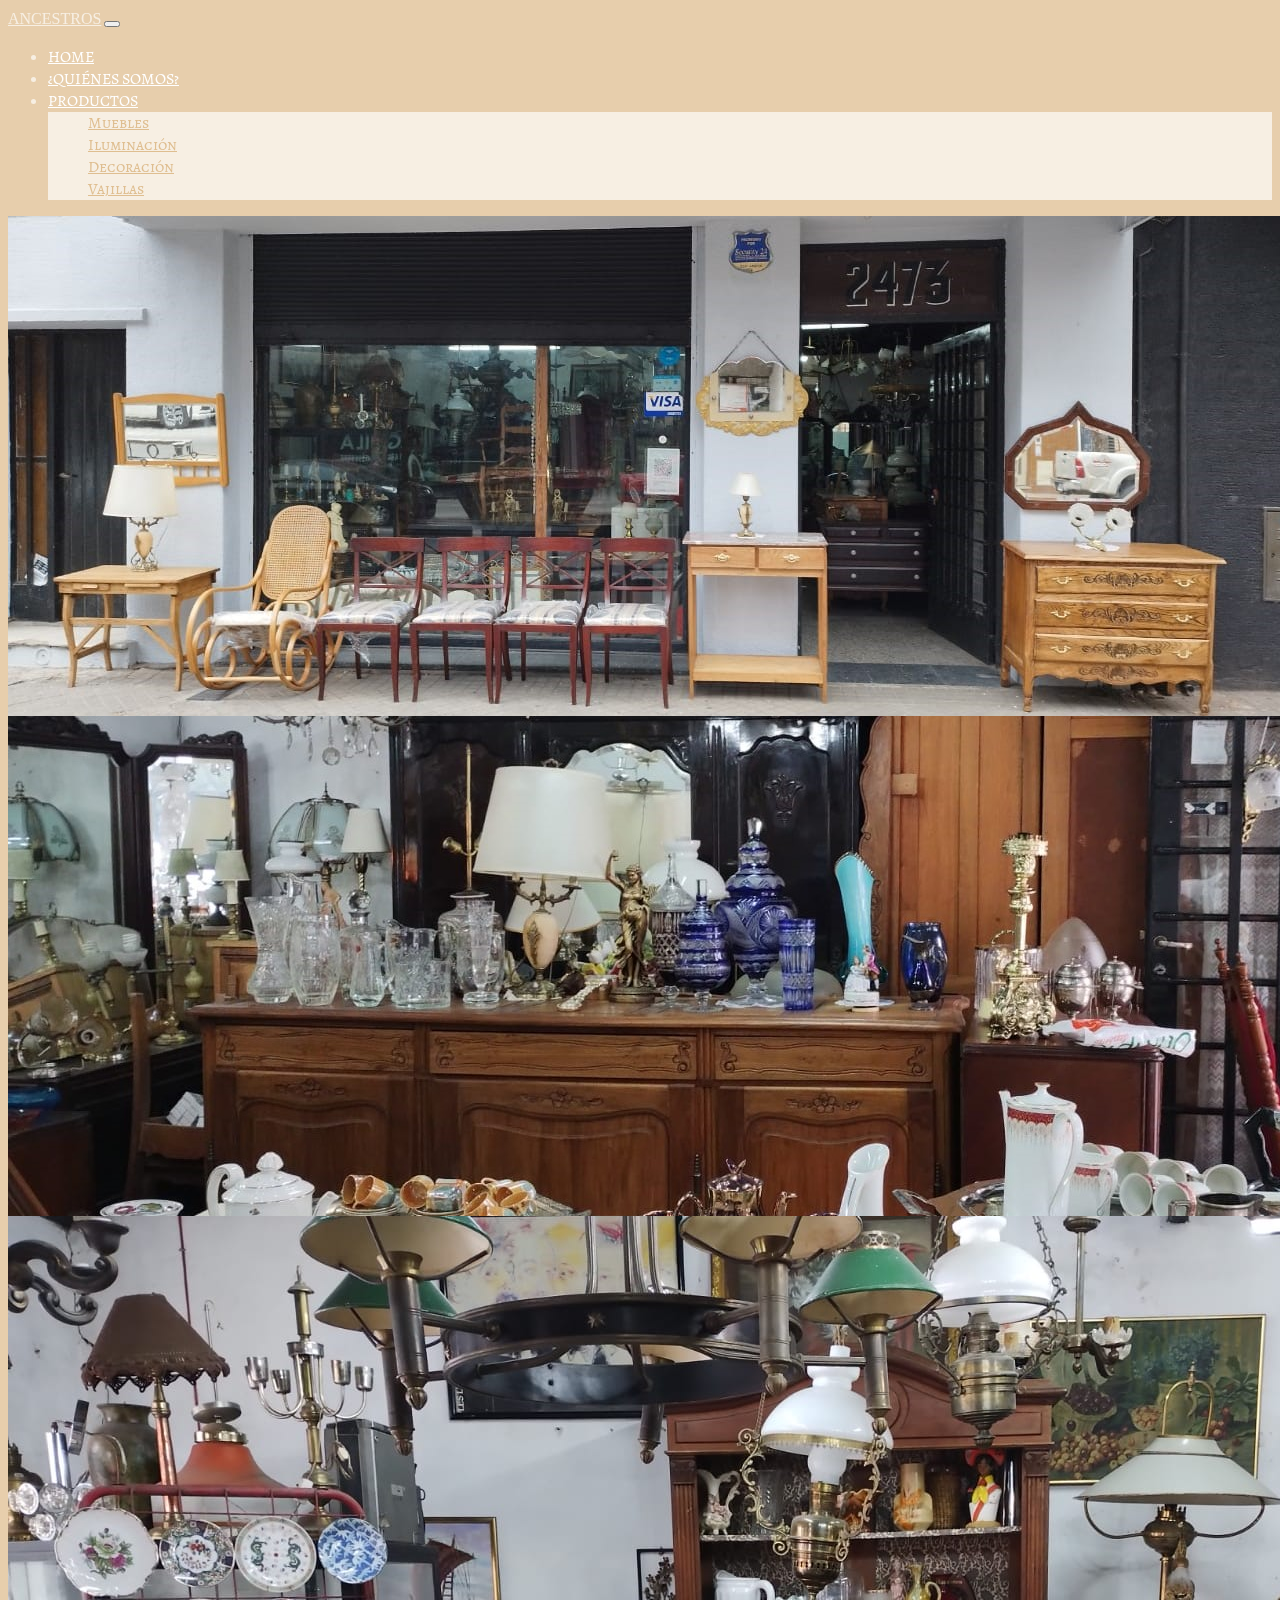
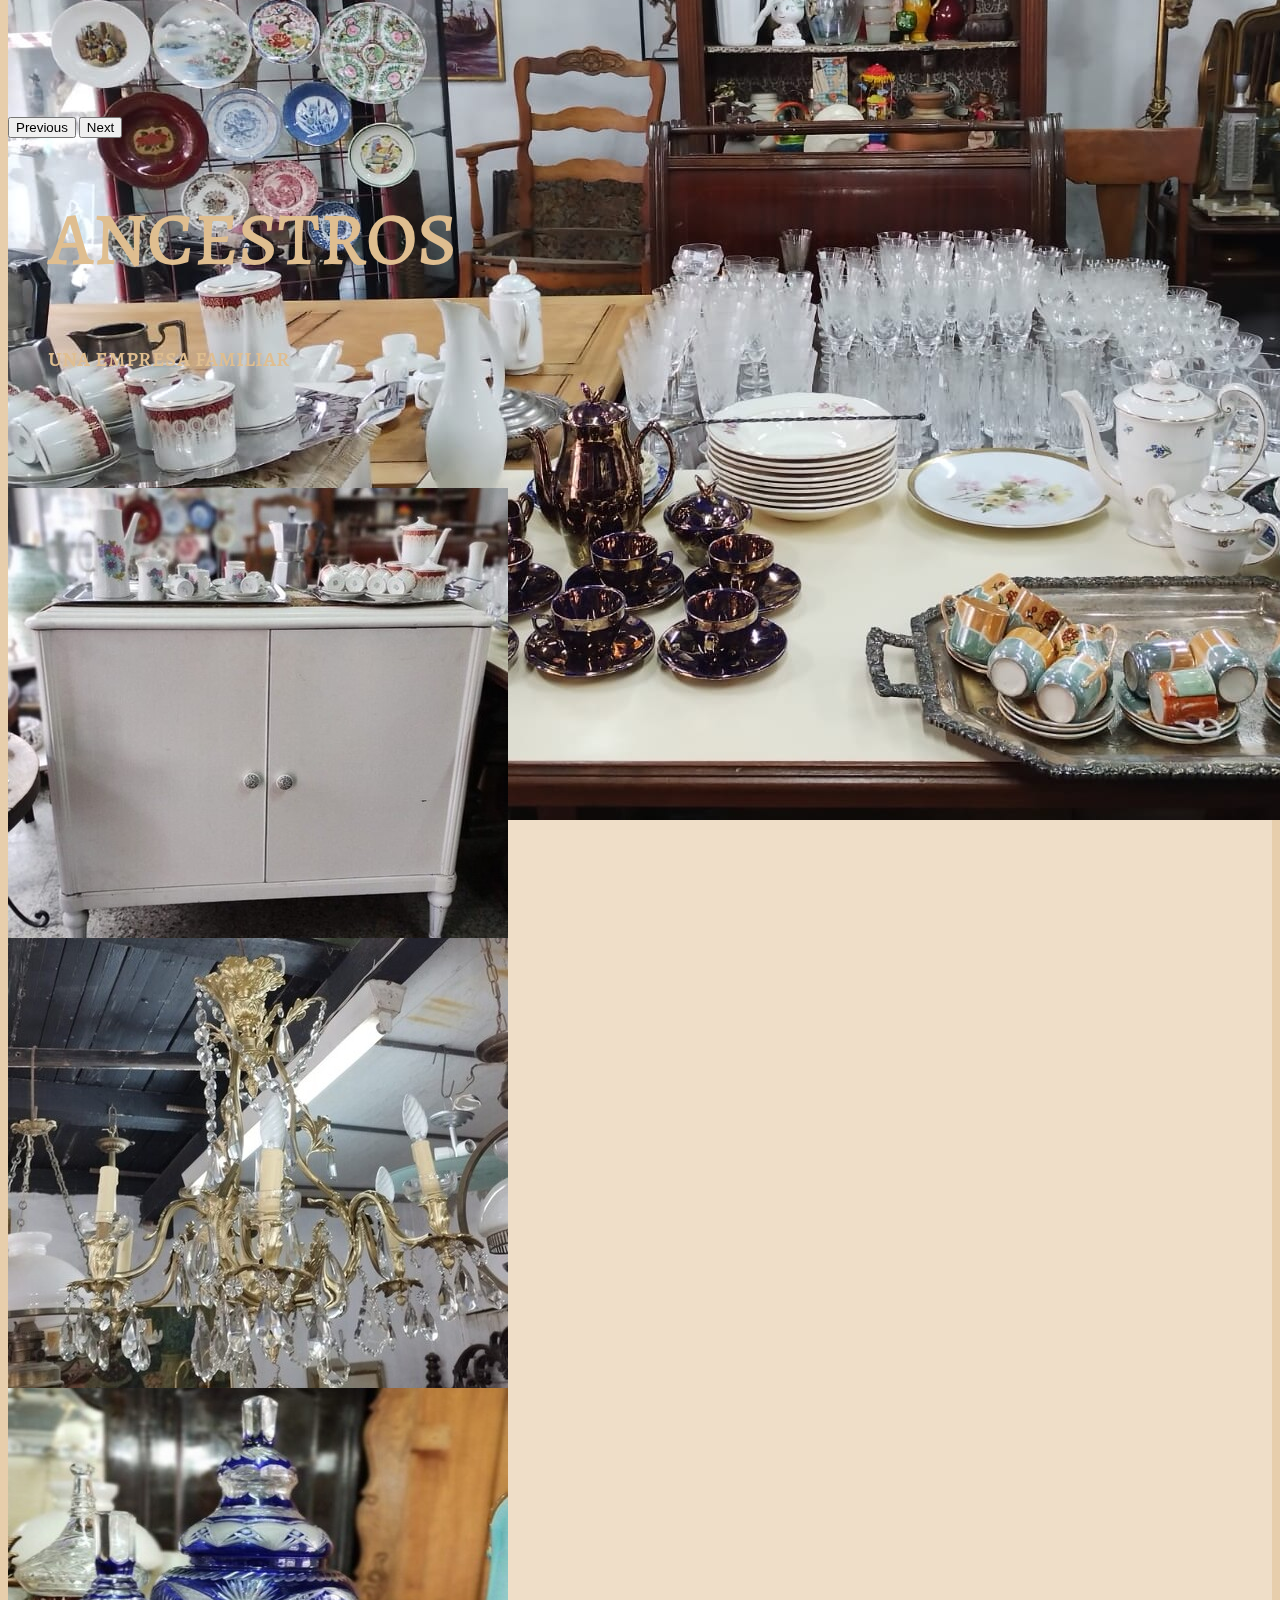
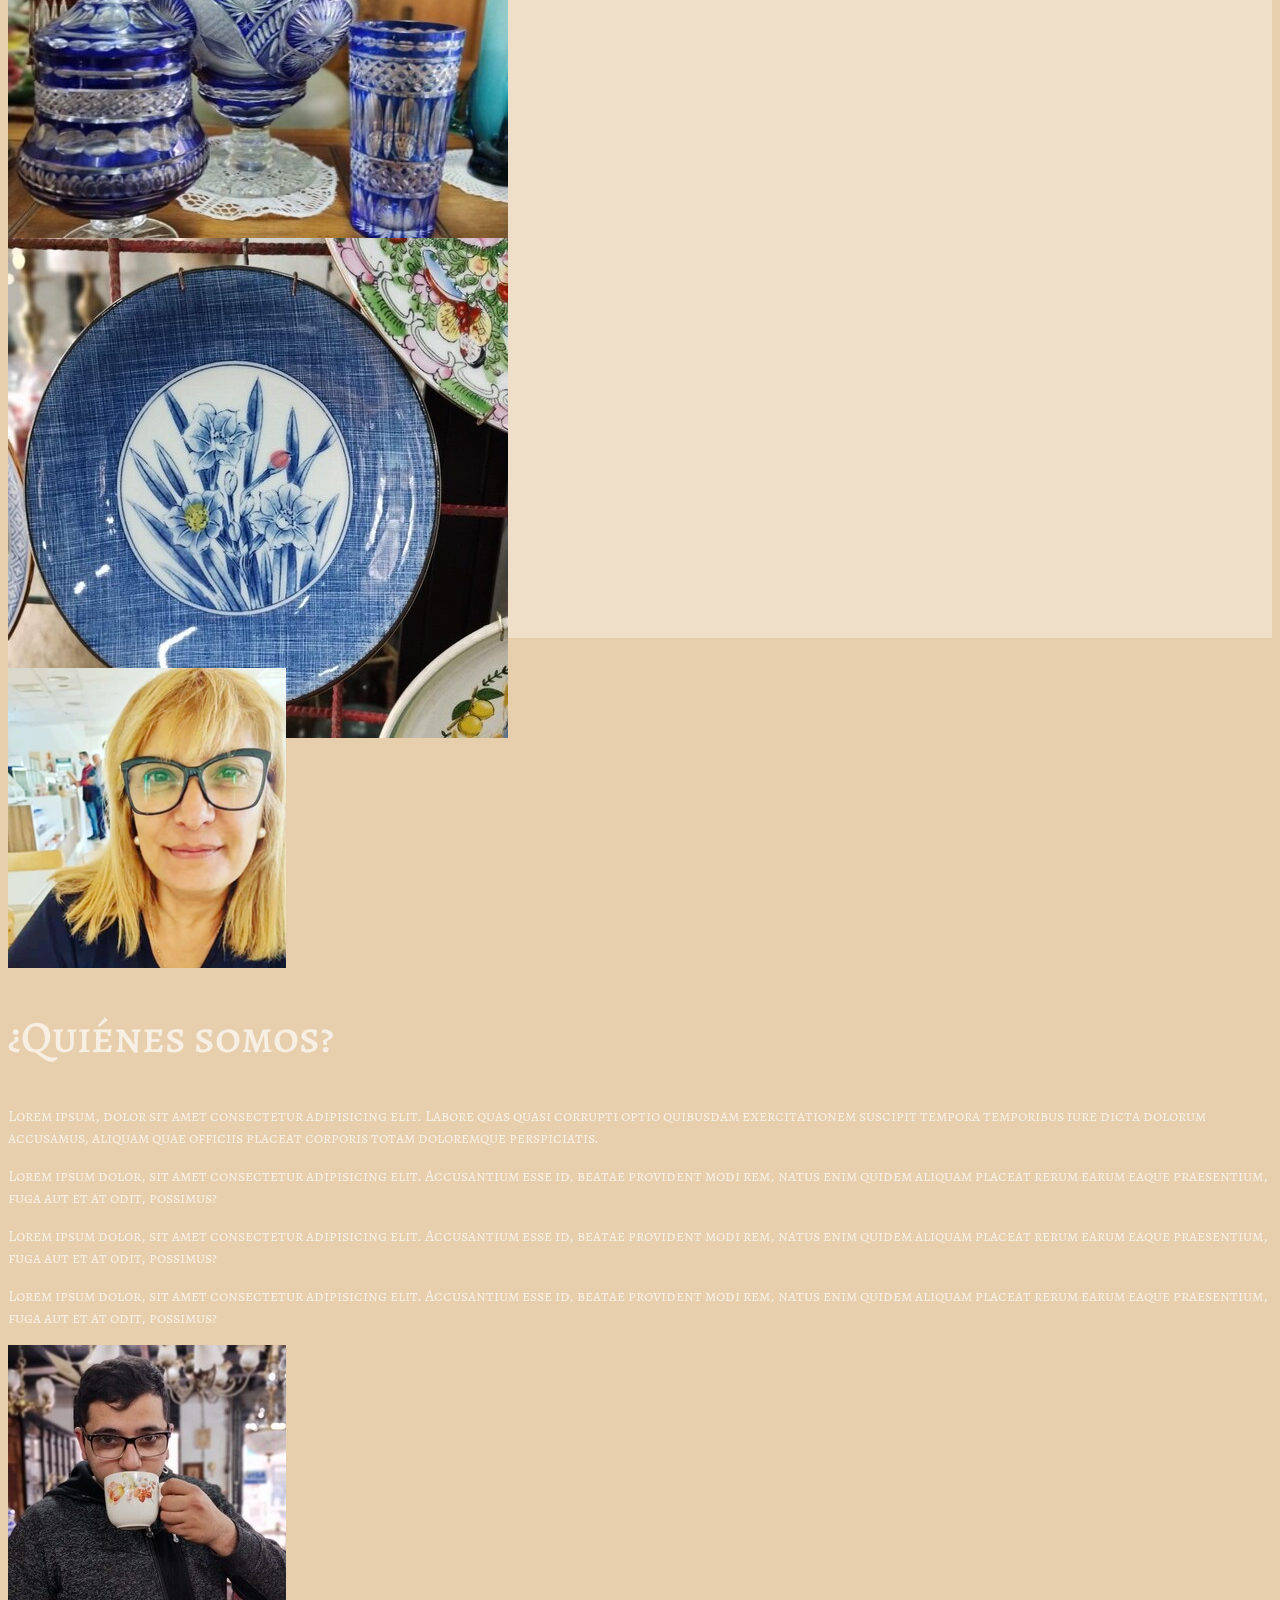
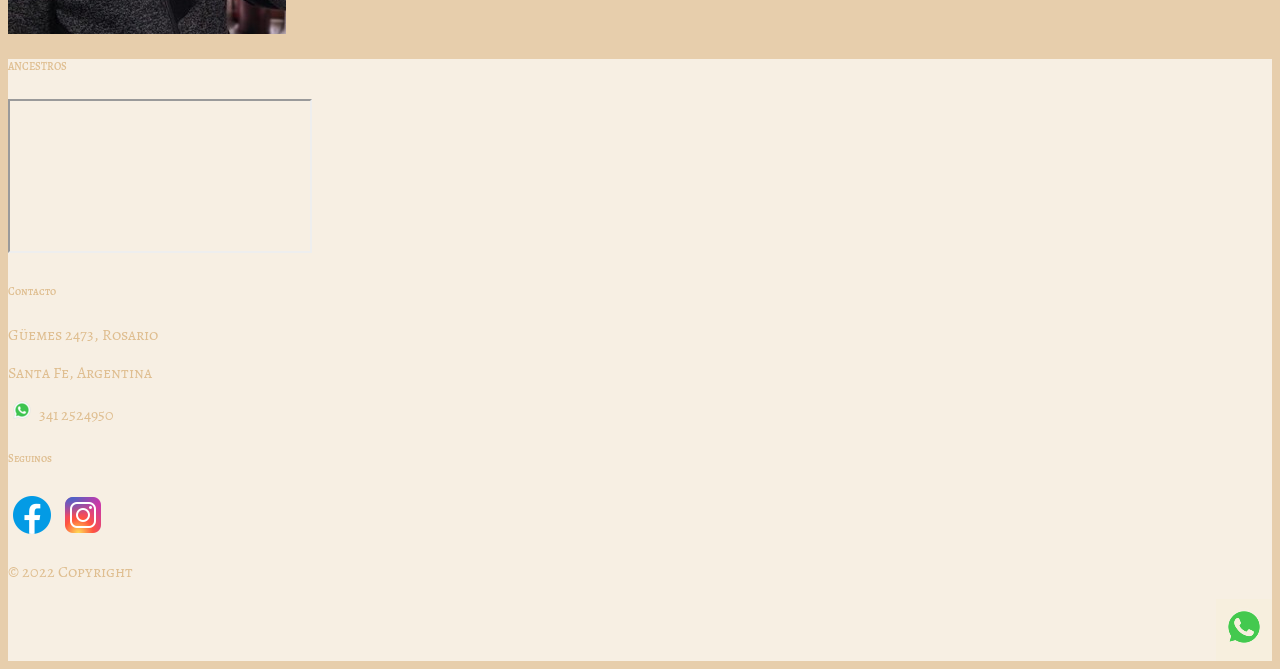
<file: index.html>
<!doctype html>
  <html lang="es">
  <head>
    <!-- Required meta tags -->
    <meta charset="utf-8">
    <meta name="viewport" content="width=device-width, initial-scale=1">

    <!-- Bootstrap CSS -->
    <link href="https://cdn.jsdelivr.net/npm/bootstrap@5.1.3/dist/css/bootstrap.min.css" rel="stylesheet" integrity="sha384-1BmE4kWBq78iYhFldvKuhfTAU6auU8tT94WrHftjDbrCEXSU1oBoqyl2QvZ6jIW3" crossorigin="anonymous">

    <link rel="preconnect" href="https://fonts.googleapis.com">
    <link rel="preconnect" href="https://fonts.gstatic.com" crossorigin>
    <link href="https://fonts.googleapis.com/css2?family=Alegreya+SC:wght@500&display=swap" rel="stylesheet">

    <link rel="stylesheet" type="text/css" href="css/styles.css">

    <title>ANCESTROS</title>


  </head>


  <body>

    <header>

     <nav class="navbar navbar-expand-lg navbar-light bg-color1 ">

      <div class="container-fluid container-lg">

        <a class="navbar-brand" href="index.html">ANCESTROS</a>

        <button class="navbar-toggler" type="button" data-bs-toggle="collapse" data-bs-target="#navbarNavDropdown" aria-controls="navbarNavDropdown" aria-expanded="false" aria-label="Toggle navigation">

          <span class="navbar-toggler-icon"></span>

        </button>

        <div class="collapse navbar-collapse justify-content-end" id="navbarNavDropdown">
          <ul class="navbar-nav">
            <li class="nav-item">
              <a class="nav-link active" aria-current="page" href="#">HOME</a>
            </li>
            <li class="nav-item">
              <a class="nav-link" href="#Quienes">¿QUIÉNES SOMOS?</a>
            </li>

            <li class="nav-item dropdown">
              <a class="nav-link dropdown-toggle" href="#" id="navbarDropdownMenuLink" role="button" data-bs-toggle="dropdown" aria-expanded="false">
                PRODUCTOS
              </a>
              <ul class="dropdown-menu" aria-labelledby="navbarDropdownMenuLink">
                <li><a class="dropdown-item" href="./muebles/muebles.html">Muebles</a></li>
                <li><a class="dropdown-item" href="./iluminacion/iluminacion.html">Iluminación</a></li>
                <li><a class="dropdown-item" href="./decoracion/decoracion.html">Decoración</a></li>
                <li><a class="dropdown-item" href="./vajillas/vajillas.html">Vajillas</a></li>
              </ul>
            </li>
          </ul>
        </div>
      </div>
    </nav>
  </header>

  <section class="bg-color1">
    <div id="carouselExampleControls" class="carousel slide" data-bs-ride="carousel">
      <div class="carousel-inner">
        <div class="carousel-item active">
          <img src="images/scroll3.jpeg" class="d-block w-100" alt="...">
        </div>
        <div class="carousel-item">
         <img src="images/scroll2.jpeg" class="d-block w-100" alt="...">
       </div>
       <div class="carousel-item">
         <img src="images/scroll4.jpeg" class="d-block w-100" alt="...">
       </div>
     </div>
     <button class="carousel-control-prev" type="button" data-bs-target="#carouselExampleControls" data-bs-slide="prev">
       <span class="carousel-control-prev-icon" aria-hidden="true"></span>
       <span class="visually-hidden">Previous</span>
     </button>
     <button class="carousel-control-next" type="button" data-bs-target="#carouselExampleControls" data-bs-slide="next">
      <span class="carousel-control-next-icon" aria-hidden="true"></span>
      <span class="visually-hidden">Next</span>
    </button>
  </div>
</section>

<section class="bg-color4 principal">

  <div class="container-fluid container-lg">
    <div class="row text-center">
      <div class="col-sm">
        <div class="titulo">
          <h1>ANCESTROS</h1>
          <h4>una empresa familiar</h4>
        </div>
      </div>
    </div>
    
  </div>

</section>







<section class="bg-color3">
  <div class="botones">
    <div class="container-fluid container-lg">
      <div class="row gy-5">
        <div class="col-sm-3">
          <div class="card">
            <img src="images/mueble.jpeg" class="card-img-top img-fluid igp" alt="...">
            <div class="card-body text-center">
              <a href="./muebles/muebles.html" class="btn btn-primary mx-auto">MUEBLES</a>
            </div>
          </div>
        </div>

        <div class="col-sm-3">
          <div class="card">
            <img src="images/iluminacion.jpeg" class="card-img-top img-fluid igp" alt="...">
            <div class="card-body text-center">
              <a href="./iluminacion/iluminacion.html" class="btn btn-primary mx-auto">ILUMINACIÓN</a>
            </div>
          </div>
        </div>

        <div class="col-sm-3">
          <div class="card">
            <img src="images/decoracion.jpeg" class="card-img-top img-fluid igp" alt="...">
            <div class="card-body text-center">
              <a href="./decoracion/decoracion.html" class="btn btn-primary mx-auto">DECORACIÓN</a>
            </div>
          </div>
        </div>

        <div class="col-sm-3">
          <div class="card">
            <img src="images/vajilla.jpeg" class="card-img-top img-fluid igp" alt="...">
            <div class="card-body text-center">
              <a href="./vajillas/vajillas.html" class="btn btn-primary mx-auto">VAJILLAS</a>
            </div>
          </div>
        </div>
      </div>
    </div>
  </div>
</section>

<section class="bg-color1">
  <div id="Quienes">
    <div class= "container-fluid container-lg">
      <div class="row align-item-center">

        <div class="col-sm-2 cara">
         <img src="images/Fabi.png" class="rounded float-start img-fluid" alt="Fabiana Ortiz">
       </div>


       <div class="col-sm-8 text-center">
        <h2>¿Quiénes somos?</h2>
        <p>Lorem ipsum, dolor sit amet consectetur adipisicing elit. Labore quas quasi corrupti optio quibusdam exercitationem suscipit tempora temporibus iure dicta dolorum accusamus, aliquam quae officiis placeat corporis totam doloremque perspiciatis.</p>
        <p>Lorem ipsum dolor, sit amet consectetur adipisicing elit. Accusantium esse id, beatae provident modi rem, natus enim quidem aliquam placeat rerum earum eaque praesentium, fuga aut et at odit, possimus?</p>
        <p>Lorem ipsum dolor, sit amet consectetur adipisicing elit. Accusantium esse id, beatae provident modi rem, natus enim quidem aliquam placeat rerum earum eaque praesentium, fuga aut et at odit, possimus?</p>
        <p>Lorem ipsum dolor, sit amet consectetur adipisicing elit. Accusantium esse id, beatae provident modi rem, natus enim quidem aliquam placeat rerum earum eaque praesentium, fuga aut et at odit, possimus?</p>
        
      </div>

      <div class="col-sm-2 cara">
        <img src="images/Vale.jpeg" class="rounded float-end img-fluid" alt="Valentín Mutto Ortiz">
      </div>


    </div>
  </div>
</div>
</section>



<footer class="text-center text-lg-start text-color1 bg-color4">
  <!-- Grid container -->
  <div class="container p-4 pb-0">
    <!-- Section: Links -->
    <section class="">
      <!--Grid row-->
      <div class="row">
        <!-- Grid column -->
        <div class="col-md-3 col-lg-3 col-xl-3 mx-auto mt-3 text-center">
          <h6 class="text-uppercase mb-4 font-weight-bold">
            ANCESTROS
          </h6>
          <iframe src="https://www.google.com/maps/embed?pb=!1m18!1m12!1m3!1d3348.6937793935344!2d-60.656532684966365!3d-32.93268788092528!2m3!1f0!2f0!3f0!3m2!1i1024!2i768!4f13.1!3m3!1m2!1s0x95b7ab499c276481%3A0xf4ba48df075368bf!2sG%C3%BCemes%202473%2C%20S2000JBE%20Rosario%2C%20Santa%20Fe!5e0!3m2!1ses-419!2sar!4v1658174009551!5m2!1ses-419!2sar" allowfullscreen="" loading="lazy" referrerpolicy="no-referrer-when-downgrade"></iframe>
        </div>

        <!-- Grid column -->
        <div class="col-md-4 col-lg-3 col-xl-3 mx-auto mt-3 text-center">
          <h6 class="text-uppercase mb-4 font-weight-bold">Contacto</h6>
          <p class="foot"><i class="fas fa-home mr-3"></i> Güemes 2473, Rosario</p>
          <p class="foot"><i class="fas fa-envelope mr-3"></i> Santa Fe, Argentina</p>
          <p class="foot"><a  class= "btn btn-primaryf tel btn-floating m-1 bg-color4" href="https://wa.me/+5493412524950?text=¡Hola!+¿Cómo+estás?+Me+gustaría+pedir+más+información+sobre" role="button">
            <img src="images/whatsapp.png"></a>
            341 2524950
          </p>
        </div>
        <!-- Grid column -->

        <!-- Grid column -->
        <div class="col-md-3 col-lg-2 col-xl-2 mx-auto mt-3">
          <h6 class="text-uppercase mb-4 font-weight-bold text-center">Seguinos</h6>

          <div class="redes">
            <!-- Facebook -->
            <a class= "btn btn-primaryf btn-floating m-1 bg-color4" href="https://www.facebook.com/fabiana.ortiz.7946281" role="button">
              <img src="images/facebook.png"> 
            </a>

            <!-- Instagram -->
            <a class="btn btn-primaryf " href="https://www.instagram.com/fabianaortiz378/" role="button">
              <img src="images/instagram.png">
            </a>
          </div>

          
        </div>
      </div>
      <!--Grid row-->
    </section>
    <!-- Section: Links -->
  </div>
  <!-- Grid container -->

  <!-- Copyright -->
  <div class="text-center p-3">
   <p class="foot">© 2022 Copyright</p>
   <a class="text-white" href="https://mdbootstrap.com/"></a>
 </div>

 <!-- Copyright -->

 <div class="fixed-bottom">
  <a  class= "btn btn-primaryf tel btn-floating m-1 bg-color4" href="https://wa.me/5493412524950?text=¡Hola!+¿Cómo+estás?+Me+gustaría+pedir+más+información+sobre" target="_blank" role="button">
    <img src="images/WAfijo.png"></a>
  </div>
</footer>


<!-- Option 1: Bootstrap Bundle with Popper -->
<script src="https://cdn.jsdelivr.net/npm/bootstrap@5.1.3/dist/js/bootstrap.bundle.min.js" integrity="sha384-ka7Sk0Gln4gmtz2MlQnikT1wXgYsOg+OMhuP+IlRH9sENBO0LRn5q+8nbTov4+1p" crossorigin="anonymous"></script>
</body>
</html>
</file>
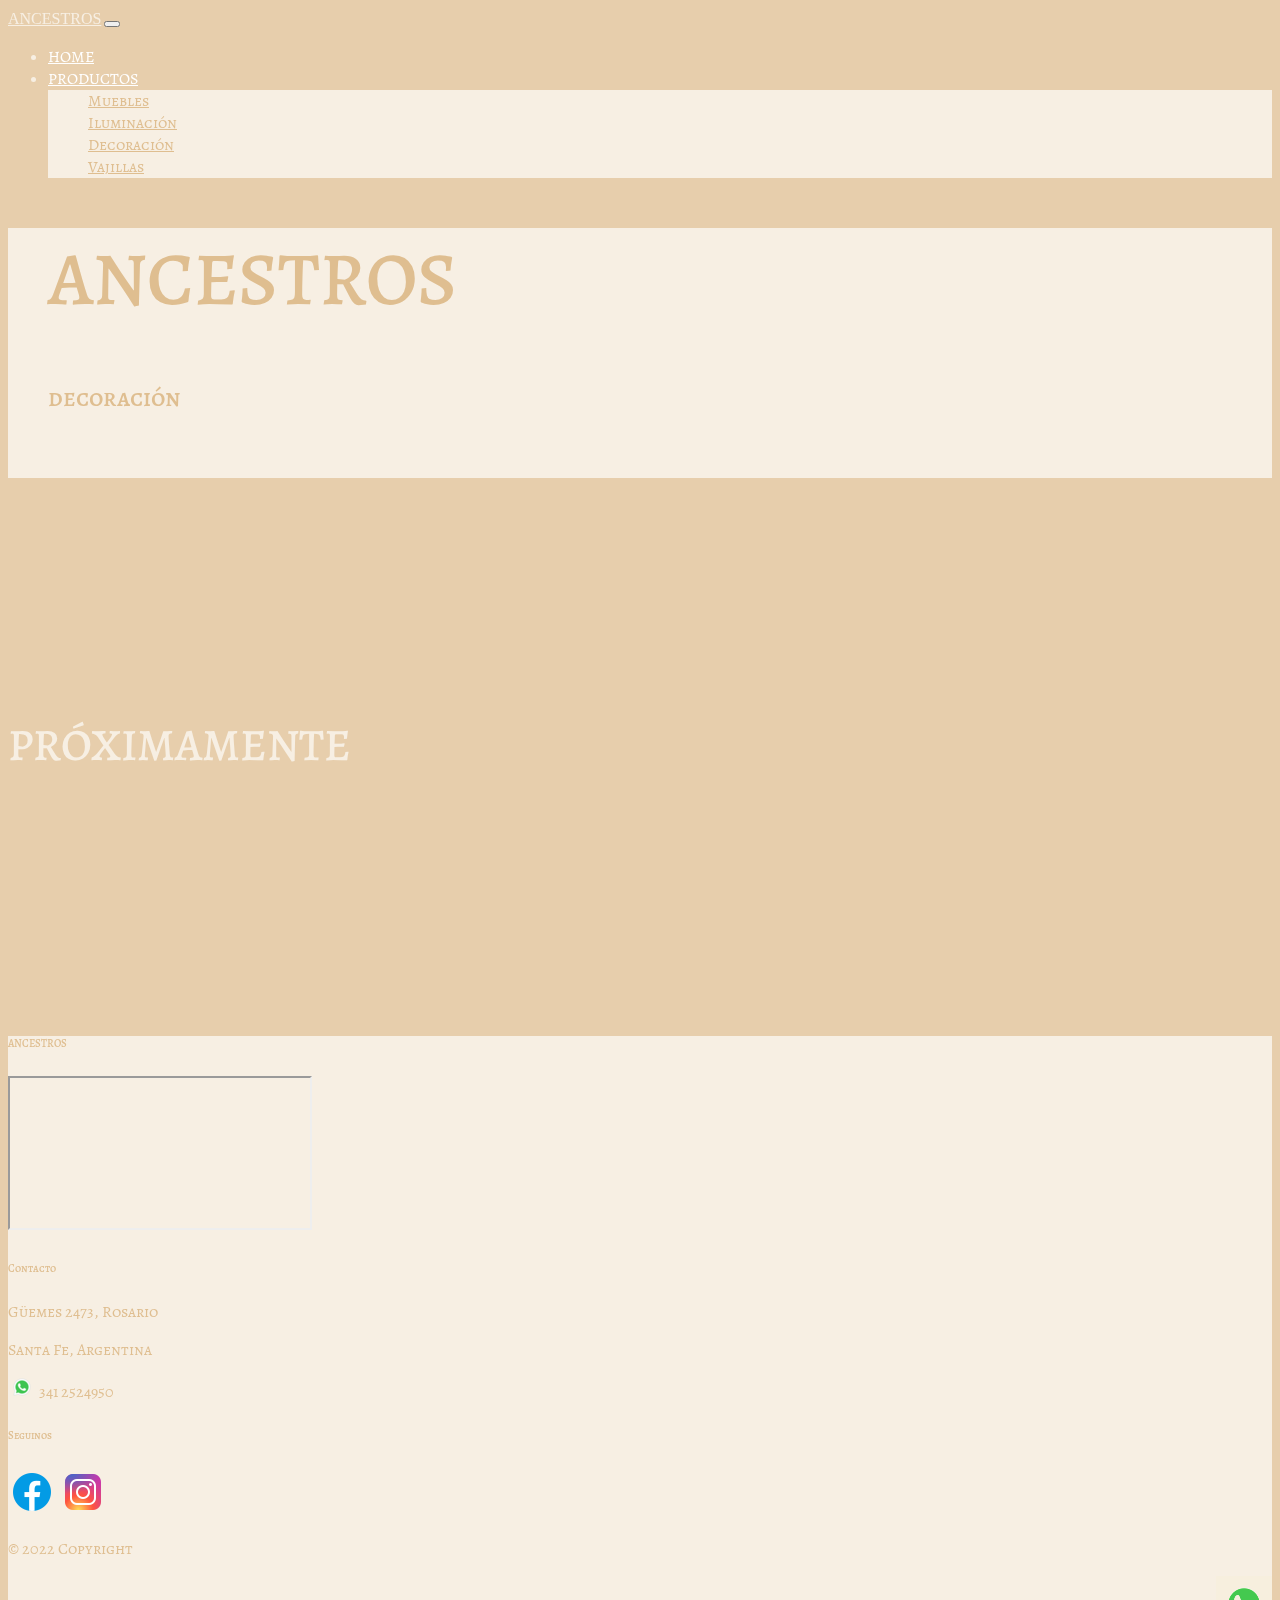
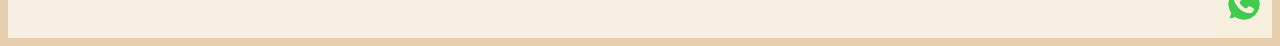
<file: decoracion/decoracion.html>
<!doctype html>
  <html lang="es">
  <head>

    <meta charset="utf-8">
    <meta name="viewport" content="width=device-width, initial-scale=1">

    <!-- Bootstrap CSS -->
    <link href="https://cdn.jsdelivr.net/npm/bootstrap@5.1.3/dist/css/bootstrap.min.css" rel="stylesheet" integrity="sha384-1BmE4kWBq78iYhFldvKuhfTAU6auU8tT94WrHftjDbrCEXSU1oBoqyl2QvZ6jIW3" crossorigin="anonymous">

    <link rel="preconnect" href="https://fonts.googleapis.com">
    <link rel="preconnect" href="https://fonts.gstatic.com" crossorigin>
    <link href="https://fonts.googleapis.com/css2?family=Alegreya+SC:wght@500&display=swap" rel="stylesheet">

    <link rel="stylesheet" type="text/css" href="../css/styles.css">

    <title>ANCESTROS DECORACIÓN </title>
  </head>
  <body>
   <header>

     <nav class="navbar navbar-expand-lg navbar-light bg-color1 ">

      <div class="container-fluid container-lg">

        <a class="navbar-brand" href="../index.html">ANCESTROS</a>

        <button class="navbar-toggler" type="button" data-bs-toggle="collapse" data-bs-target="#navbarNavDropdown" aria-controls="navbarNavDropdown" aria-expanded="false" aria-label="Toggle navigation">

          <span class="navbar-toggler-icon"></span>

        </button>

        <div class="collapse navbar-collapse justify-content-end" id="navbarNavDropdown">
          <ul class="navbar-nav">
            <li class="nav-item">
              <a class="nav-link active" aria-current="page" href="../index.html">HOME</a>
            </li>


            <li class="nav-item dropdown">
              <a class="nav-link dropdown-toggle" href="#" id="navbarDropdownMenuLink" role="button" data-bs-toggle="dropdown" aria-expanded="false">
                PRODUCTOS
              </a>
              <ul class="dropdown-menu" aria-labelledby="navbarDropdownMenuLink">
                <li><a class="dropdown-item" href="../muebles/muebles.html">Muebles</a></li>
                <li><a class="dropdown-item" href="../iluminacion/iluminacion.html">Iluminación</a></li>
                <li><a class="dropdown-item" href="decoracion.html">Decoración</a></li>
                <li><a class="dropdown-item" href="../vajillas/vajillas.html">Vajillas</a></li>
              </ul>
            </li>
          </ul>
        </div>
      </div>
    </nav>
  </header>




  <section class="bg-color4 principal">

    <div class="container-fluid container-lg">
      <div class="row text-center">
        <div class="col-sm">
          <div class="titulo">
            <h1>ANCESTROS</h1>
            <h4>decoración</h4>
          </div>
        </div>
      </div>

    </div>

  </section>





  <br>
  <br>
  <br>
  <br>
  <br>
  <br>
  <br>
  <br>
  <br>


  <section>
    <div class="container-fluid container-lg">
      <div class="row text-center">
        <div class="col-md">
          <h2>PRÓXIMAMENTE</h2>
          
        </div>
        
      </div>
      
    </div>
  </section>





  <br>
  <br>
  <br>
  <br>
  <br>
  <br>
  <br>
  <br>
  <br>

















  <footer class="text-center text-lg-start text-color1 bg-color4">
    <!-- Grid container -->
    <div class="container p-4 pb-0">
      <!-- Section: Links -->
      <section class="">
        <!--Grid row-->
        <div class="row">
          <!-- Grid column -->
          <div class="col-md-3 col-lg-3 col-xl-3 mx-auto mt-3 text-center">
            <h6 class="text-uppercase mb-4 font-weight-bold">
              ANCESTROS
            </h6>
            <iframe src="https://www.google.com/maps/embed?pb=!1m18!1m12!1m3!1d3348.6937793935344!2d-60.656532684966365!3d-32.93268788092528!2m3!1f0!2f0!3f0!3m2!1i1024!2i768!4f13.1!3m3!1m2!1s0x95b7ab499c276481%3A0xf4ba48df075368bf!2sG%C3%BCemes%202473%2C%20S2000JBE%20Rosario%2C%20Santa%20Fe!5e0!3m2!1ses-419!2sar!4v1658174009551!5m2!1ses-419!2sar" allowfullscreen="" loading="lazy" referrerpolicy="no-referrer-when-downgrade"></iframe>
          </div>

          <!-- Grid column -->
          <div class="col-md-4 col-lg-3 col-xl-3 mx-auto mt-3 text-center">
            <h6 class="text-uppercase mb-4 font-weight-bold">Contacto</h6>
            <p class="foot"><i class="fas fa-home mr-3"></i> Güemes 2473, Rosario</p>
            <p class="foot"><i class="fas fa-envelope mr-3"></i> Santa Fe, Argentina</p>
            <p class="foot"><a  class= "btn btn-primaryf tel btn-floating m-1 bg-color4" href="https://wa.me/+5493412524950?text=¡Hola!+¿Cómo+estás?+Me+gustaría+pedir+más+información+sobre" role="button">
              <img src="../images/whatsapp.png"></a>
              341 2524950
            </p>
          </div>
          <!-- Grid column -->

          <!-- Grid column -->
          <div class="col-md-3 col-lg-2 col-xl-2 mx-auto mt-3">
            <h6 class="text-uppercase mb-4 font-weight-bold text-center">Seguinos</h6>

            <div class="redes">
              <!-- Facebook -->
              <a class= "btn btn-primaryf btn-floating m-1 bg-color4" href="https://www.facebook.com/fabiana.ortiz.7946281" role="button">
                <img src="../images/facebook.png"> 
              </a>

              <!-- Instagram -->
              <a class="btn btn-primaryf " href="https://www.instagram.com/fabianaortiz378/" role="button">
                <img src="../images/instagram.png">
              </a>
            </div>


          </div>
        </div>
        <!--Grid row-->
      </section>
      <!-- Section: Links -->
    </div>
    <!-- Grid container -->

    <!-- Copyright -->
    <div class="text-center p-3">
      <p class="foot">© 2022 Copyright</p>
      <a class="text-white" href="https://mdbootstrap.com/"></a>
    </div>

    <!-- Copyright -->

    <div class="fixed-bottom">
      <a  class= "btn btn-primaryf tel btn-floating m-1 bg-color4" href="https://wa.me/+5493412524950?text=¡Hola!+¿Cómo+estás?+Me+gustaría+pedir+más+información+sobre" role="button">
        <img src="../images/WAfijo.png"></a>
      </div>
    </footer>

    <!-- Option 1: Bootstrap Bundle with Popper -->
    <script src="https://cdn.jsdelivr.net/npm/bootstrap@5.1.3/dist/js/bootstrap.bundle.min.js" integrity="sha384-ka7Sk0Gln4gmtz2MlQnikT1wXgYsOg+OMhuP+IlRH9sENBO0LRn5q+8nbTov4+1p" crossorigin="anonymous"></script>   
  </body>
  </html>
</file>
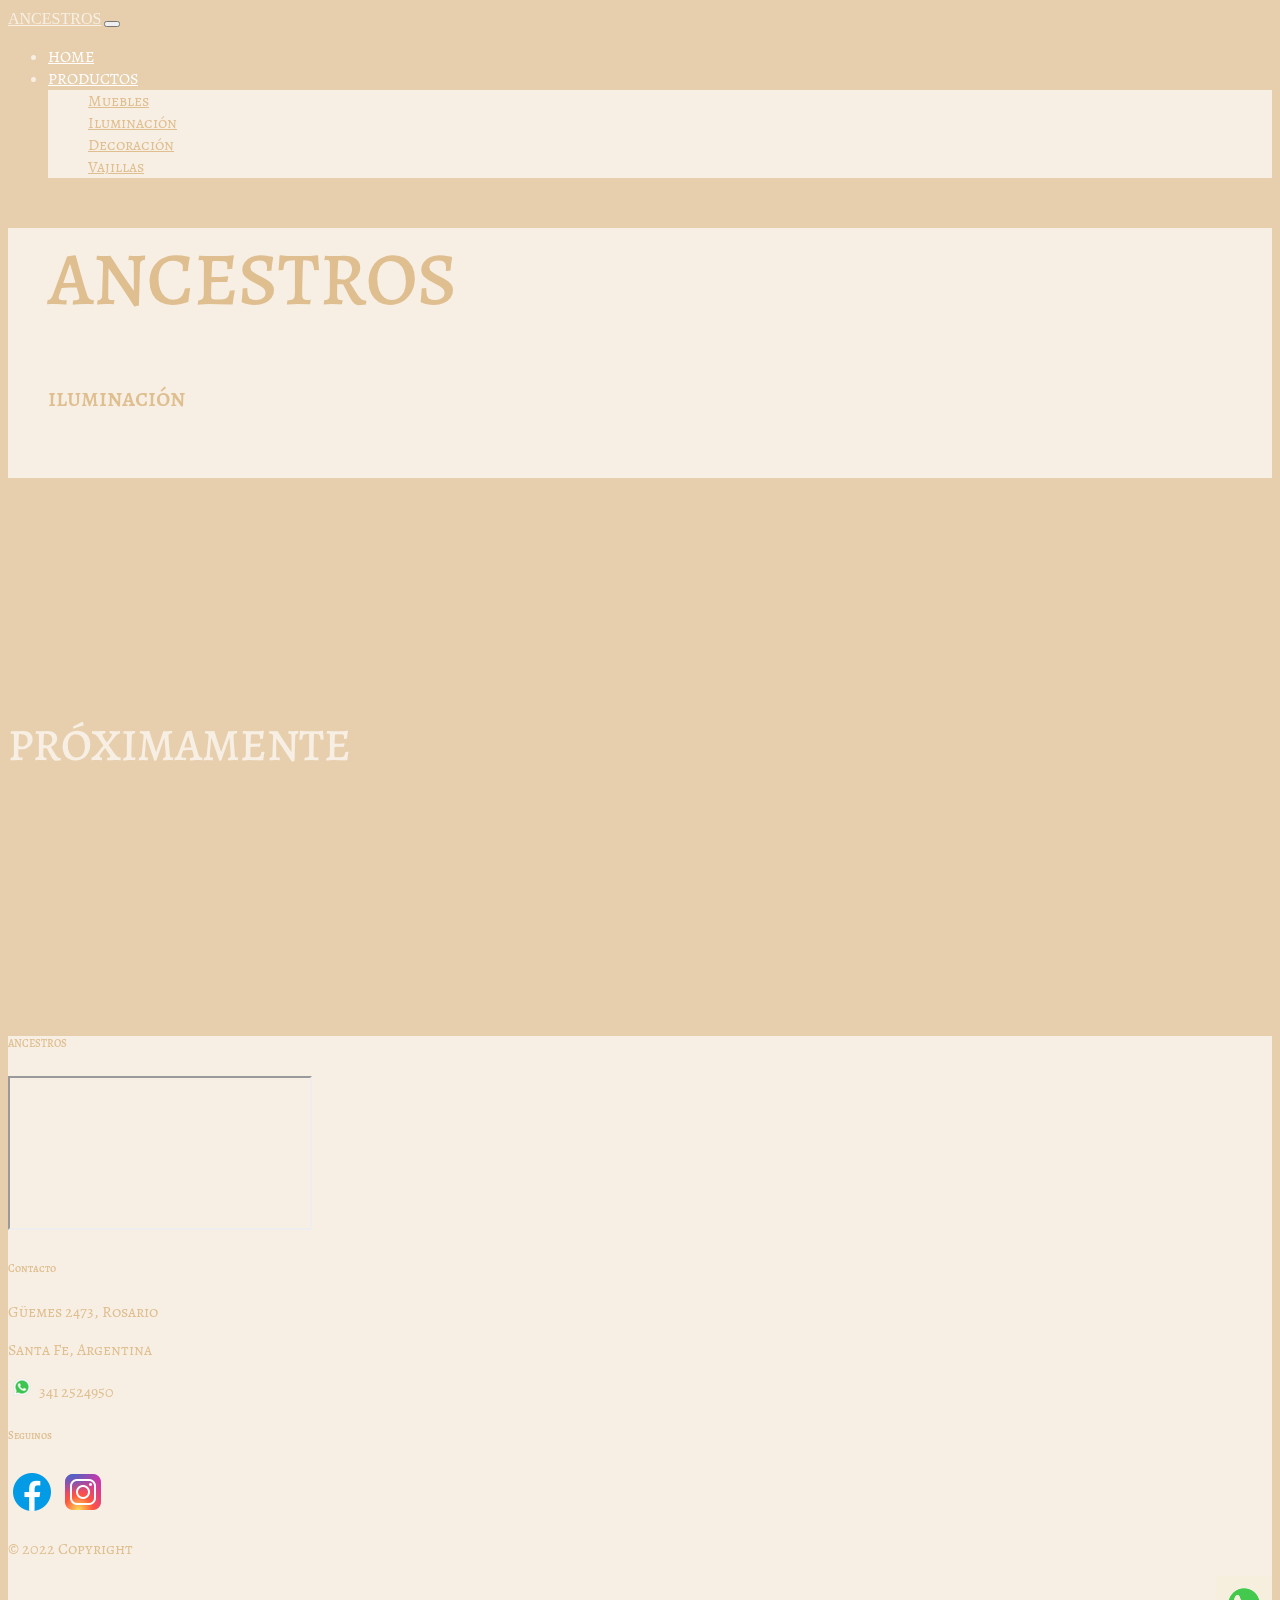
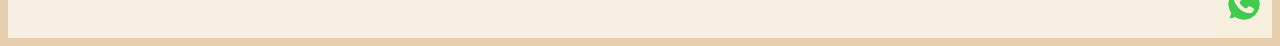
<file: iluminacion/iluminacion.html>
<!doctype html>
  <html lang="es">
  <head>
    <meta charset="utf-8">
    <meta name="viewport" content="width=device-width, initial-scale=1">

    <!-- Bootstrap CSS -->
    <link href="https://cdn.jsdelivr.net/npm/bootstrap@5.1.3/dist/css/bootstrap.min.css" rel="stylesheet" integrity="sha384-1BmE4kWBq78iYhFldvKuhfTAU6auU8tT94WrHftjDbrCEXSU1oBoqyl2QvZ6jIW3" crossorigin="anonymous">
    <link rel="preconnect" href="https://fonts.googleapis.com">
    <link rel="preconnect" href="https://fonts.gstatic.com" crossorigin>
    <link href="https://fonts.googleapis.com/css2?family=Alegreya+SC:wght@500&display=swap" rel="stylesheet">

    <link rel="stylesheet" type="text/css" href="../css/styles.css">
    <title>ANCESTROS ILUMINACIÓN</title>
  </head>

  <body>

    <header>

     <nav class="navbar navbar-expand-lg navbar-light bg-color1 ">

      <div class="container-fluid container-lg">

        <a class="navbar-brand" href="../index.html">ANCESTROS</a>

        <button class="navbar-toggler" type="button" data-bs-toggle="collapse" data-bs-target="#navbarNavDropdown" aria-controls="navbarNavDropdown" aria-expanded="false" aria-label="Toggle navigation">

          <span class="navbar-toggler-icon"></span>

        </button>

        <div class="collapse navbar-collapse justify-content-end" id="navbarNavDropdown">
          <ul class="navbar-nav">
            <li class="nav-item">
              <a class="nav-link active" aria-current="page" href="../index.html">HOME</a>
            </li>

            <li class="nav-item dropdown">
              <a class="nav-link dropdown-toggle" href="#" id="navbarDropdownMenuLink" role="button" data-bs-toggle="dropdown" aria-expanded="false">
                PRODUCTOS
              </a>
              <ul class="dropdown-menu" aria-labelledby="navbarDropdownMenuLink">
                <li><a class="dropdown-item" href="../muebles/muebles.html">Muebles</a></li>
                <li><a class="dropdown-item" href="iluminacion.html">Iluminación</a></li>
                <li><a class="dropdown-item" href="../decoracion/decoracion.html">Decoración</a></li>
                <li><a class="dropdown-item" href="../vajillas/vajillas.html">Vajillas</a></li>
              </ul>
            </li>
          </ul>
        </div>
      </div>
    </nav>
  </header>

  <section class="bg-color4 principal">

    <div class="container-fluid container-lg">
      <div class="row text-center">
        <div class="col-sm">
          <div class="titulo">
            <h1>ANCESTROS</h1>
            <h4>iluminación</h4>
          </div>
        </div>
      </div>

    </div>

  </section>



  <br>
  <br>
  <br>
  <br>
  <br>
  <br>
  <br>
  <br>
  <br>


  <section>
    <div class="container-fluid container-lg">
      <div class="row text-center">
        <div class="col-md">
          <h2>PRÓXIMAMENTE</h2>
          
        </div>
        
      </div>
      
    </div>
  </section>




  <br>
  <br>
  <br>
  <br>
  <br>
  <br>
  <br>
  <br>
  <br>








  <footer class="text-center text-lg-start text-color1 bg-color4">
    <!-- Grid container -->
    <div class="container p-4 pb-0">
      <!-- Section: Links -->
      <section class="">
        <!--Grid row-->
        <div class="row">
          <!-- Grid column -->
          <div class="col-md-3 col-lg-3 col-xl-3 mx-auto mt-3 text-center">
            <h6 class="text-uppercase mb-4 font-weight-bold">
              ANCESTROS
            </h6>
            <iframe src="https://www.google.com/maps/embed?pb=!1m18!1m12!1m3!1d3348.6937793935344!2d-60.656532684966365!3d-32.93268788092528!2m3!1f0!2f0!3f0!3m2!1i1024!2i768!4f13.1!3m3!1m2!1s0x95b7ab499c276481%3A0xf4ba48df075368bf!2sG%C3%BCemes%202473%2C%20S2000JBE%20Rosario%2C%20Santa%20Fe!5e0!3m2!1ses-419!2sar!4v1658174009551!5m2!1ses-419!2sar" allowfullscreen="" loading="lazy" referrerpolicy="no-referrer-when-downgrade"></iframe>
          </div>

          <!-- Grid column -->
          <div class="col-md-4 col-lg-3 col-xl-3 mx-auto mt-3 text-center">
            <h6 class="text-uppercase mb-4 font-weight-bold">Contacto</h6>
            <p class="foot"><i class="fas fa-home mr-3"></i> Güemes 2473, Rosario</p>
            <p class="foot"><i class="fas fa-envelope mr-3"></i> Santa Fe, Argentina</p>
            <p class="foot"><a  class= "btn btn-primaryf tel btn-floating m-1 bg-color4" href="https://wa.me/+5493412524950?text=¡Hola!+¿Cómo+estás?+Me+gustaría+pedir+más+información+sobre" role="button">
              <img src="../images/whatsapp.png"></a>
              341 2524950
            </p>
          </div>
          <!-- Grid column -->

          <!-- Grid column -->
          <div class="col-md-3 col-lg-2 col-xl-2 mx-auto mt-3">
            <h6 class="text-uppercase mb-4 font-weight-bold text-center">Seguinos</h6>

            <div class="redes">
              <!-- Facebook -->
              <a class= "btn btn-primaryf btn-floating m-1 bg-color4" href="https://www.facebook.com/fabiana.ortiz.7946281" role="button">
                <img src="../images/facebook.png"> 
              </a>

              <!-- Instagram -->
              <a class="btn btn-primaryf " href="https://www.instagram.com/fabianaortiz378/" role="button">
                <img src="../images/instagram.png">
              </a>
            </div>


          </div>
        </div>
        <!--Grid row-->
      </section>
      <!-- Section: Links -->
    </div>
    <!-- Grid container -->

    <!-- Copyright -->
    <div class="text-center p-3">
      <p class="foot">© 2022 Copyright</p>
      <a class="text-white" href="https://mdbootstrap.com/"></a>
    </div>

    <!-- Copyright -->

    <div class="fixed-bottom">
      <a  class= "btn btn-primaryf tel btn-floating m-1 bg-color4" href="https://wa.me/+5493412524950?text=¡Hola!+¿Cómo+estás?+Me+gustaría+pedir+más+información+sobre" role="button">
        <img src="../images/WAfijo.png"></a>
      </div>
    </footer>













    <!-- Option 1: Bootstrap Bundle with Popper -->
    <script src="https://cdn.jsdelivr.net/npm/bootstrap@5.1.3/dist/js/bootstrap.bundle.min.js" integrity="sha384-ka7Sk0Gln4gmtz2MlQnikT1wXgYsOg+OMhuP+IlRH9sENBO0LRn5q+8nbTov4+1p" crossorigin="anonymous"></script>


  </body>
  </html>
</file>
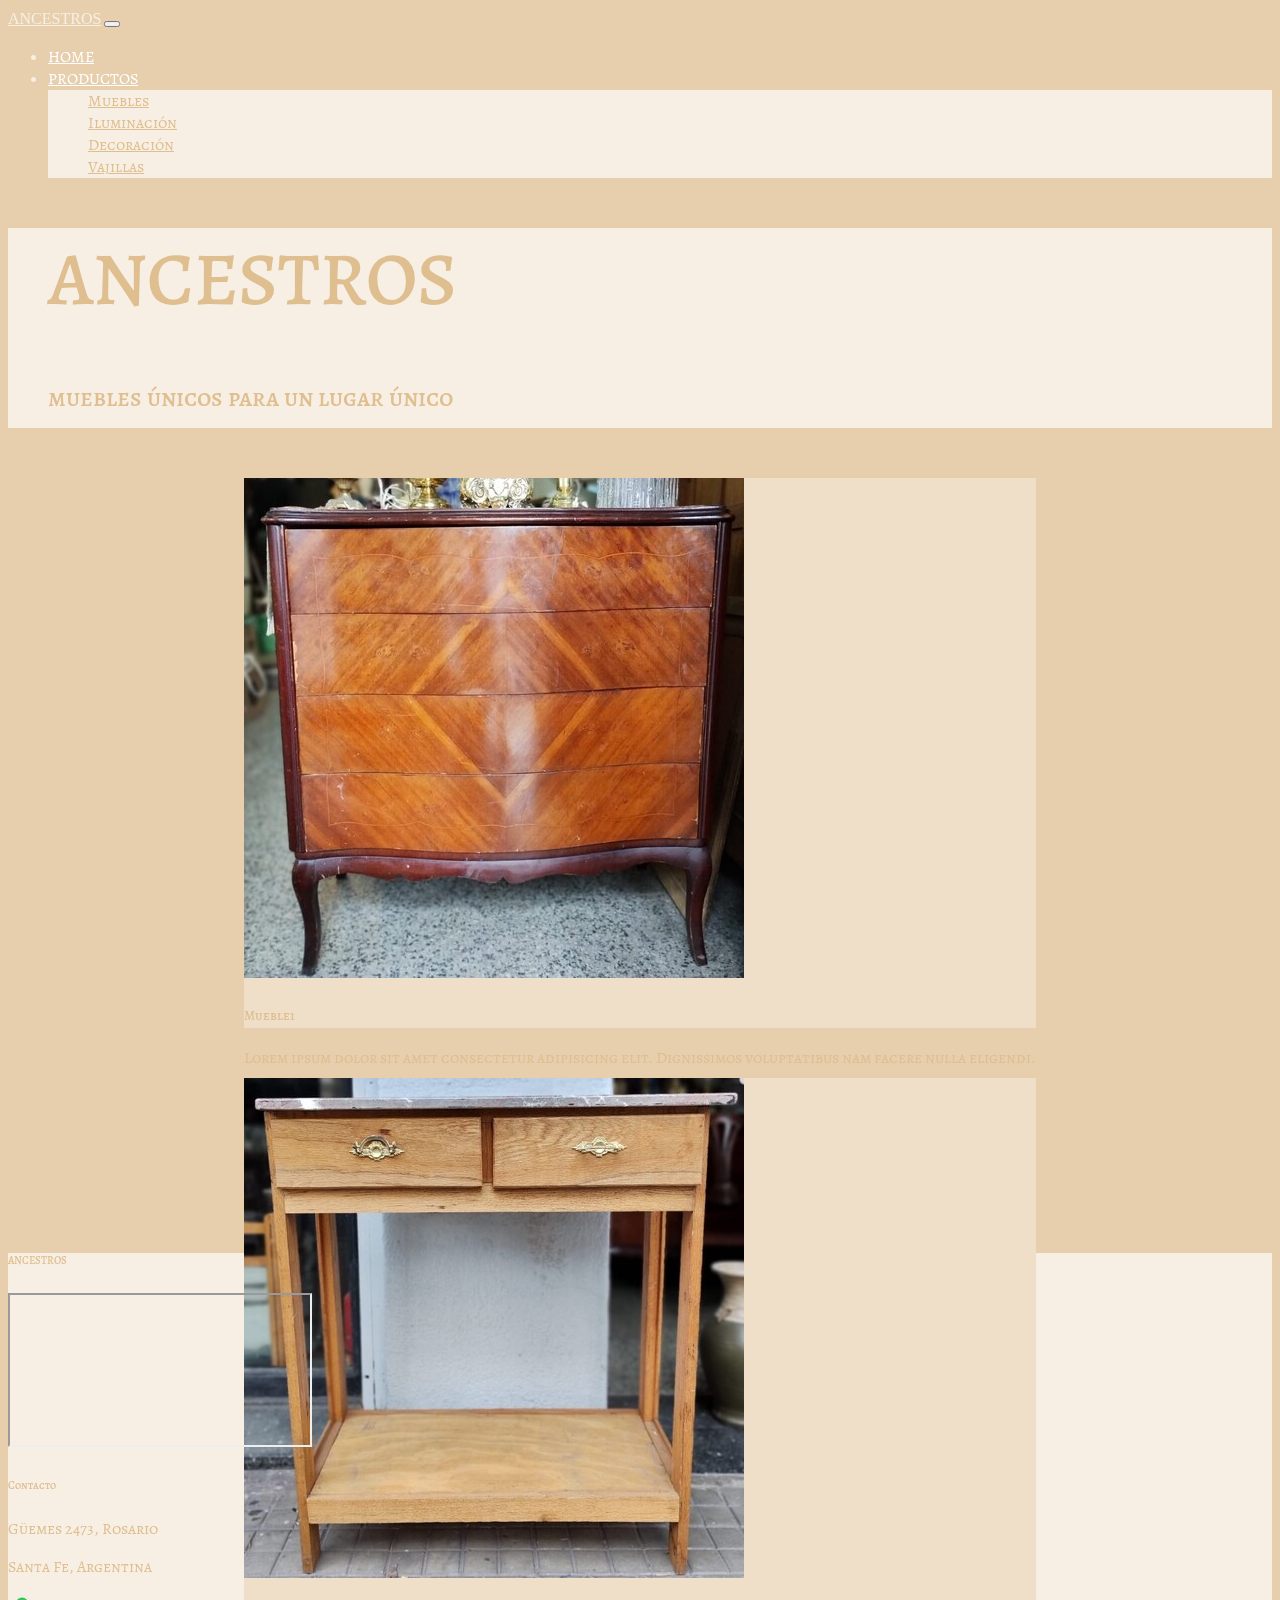
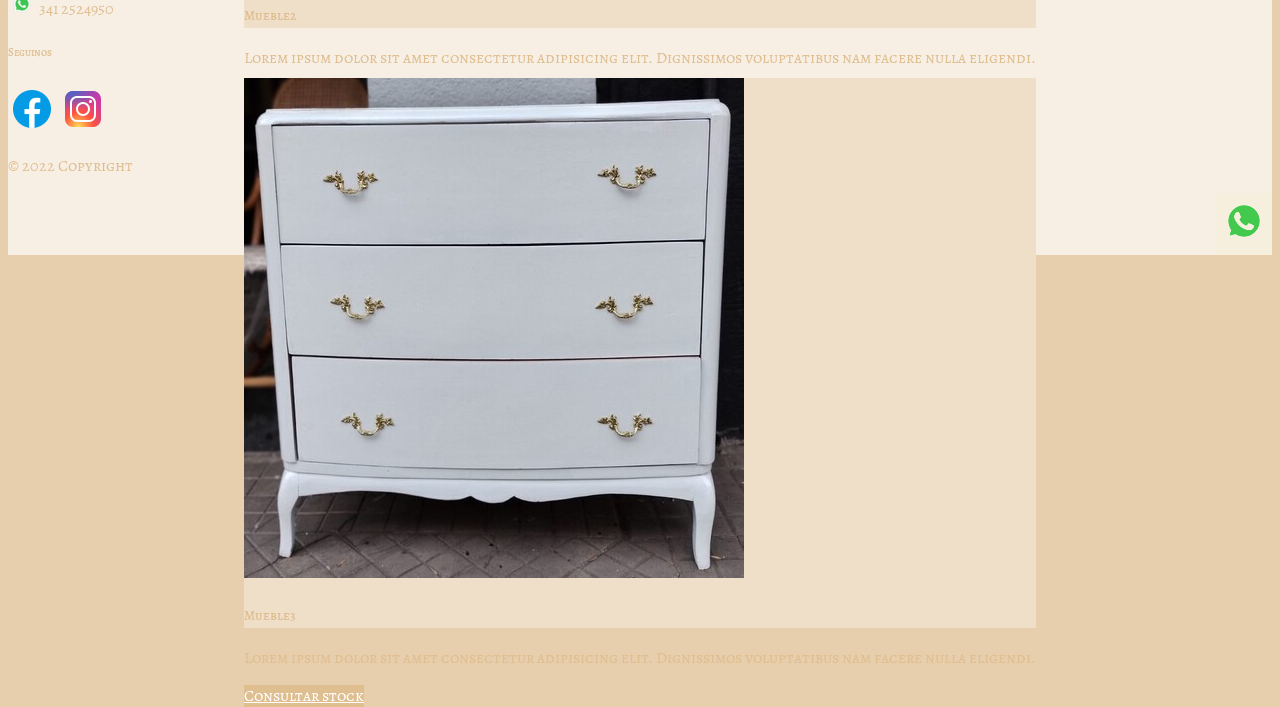
<file: muebles/muebles.html>
<!doctype html>
  <html lang="es">
  <head>
    <!-- Required meta tags -->
    <meta charset="utf-8">
    <meta name="viewport" content="width=device-width, initial-scale=1">

    <!-- Bootstrap CSS -->
    <link href="https://cdn.jsdelivr.net/npm/bootstrap@5.1.3/dist/css/bootstrap.min.css" rel="stylesheet" integrity="sha384-1BmE4kWBq78iYhFldvKuhfTAU6auU8tT94WrHftjDbrCEXSU1oBoqyl2QvZ6jIW3" crossorigin="anonymous">
    <link rel="preconnect" href="https://fonts.googleapis.com">
    <link rel="preconnect" href="https://fonts.gstatic.com" crossorigin>
    <link href="https://fonts.googleapis.com/css2?family=Alegreya+SC:wght@500&display=swap" rel="stylesheet">






    <link rel="stylesheet" type="text/css" href="../css/styles.css">

    <title>ANCESTROS MUEBLES</title>
  </head>
  <body>
    <header>

     <nav class="navbar navbar-expand-lg navbar-light bg-color1 ">

      <div class="container-fluid container-lg">

        <a class="navbar-brand" href="../index.html">ANCESTROS</a>

        <button class="navbar-toggler" type="button" data-bs-toggle="collapse" data-bs-target="#navbarNavDropdown" aria-controls="navbarNavDropdown" aria-expanded="false" aria-label="Toggle navigation">

          <span class="navbar-toggler-icon"></span>

        </button>

        <div class="collapse navbar-collapse justify-content-end" id="navbarNavDropdown">
          <ul class="navbar-nav">
            <li class="nav-item">
              <a class="nav-link active" aria-current="page" href="../index.html">HOME</a>
            </li>

            <li class="nav-item dropdown">
              <a class="nav-link dropdown-toggle" href="#" id="navbarDropdownMenuLink" role="button" data-bs-toggle="dropdown" aria-expanded="false">
                PRODUCTOS
              </a>
              <ul class="dropdown-menu" aria-labelledby="navbarDropdownMenuLink">
                <li><a class="dropdown-item" href="#muebles.html">Muebles</a></li>
                <li><a class="dropdown-item" href="../iluminacion/iluminacion.html">Iluminación</a></li>
                <li><a class="dropdown-item" href="../decoracion/decoracion.html">Decoración</a></li>
                <li><a class="dropdown-item" href="../vajillas/vajillas.html">Vajillas</a></li>
              </ul>
            </li>
          </ul>
        </div>
      </div>
    </nav>
  </header>

  <section class="bg-color4">

    <div class="container-fluid container-lg">
      <div class="row text-center">
        <div class="col-sm mueblestitulo">
          <div class="titulo">
            <h1>ANCESTROS</h1>
            <h4>muebles únicos para un lugar único</h4>
          </div>
        </div>
      </div>
    </div>
    

  </section>

  <section class="muebles flex-center">
    <div class="container-fluid container-lg">
      <div class="row gy-5">

        <div class="col-sm-4">
          <div class="cardm">
            <img src="images/mueble1.jpeg" class="card-img-top img-fluid imgmueble" alt="...">
            <div class="card-body text-center">
             <h5 class="cardm-title">Mueble1</h5>
             <p class="cardm-text"> Lorem ipsum dolor sit amet consectetur adipisicing elit. Dignissimos voluptatibus nam facere nulla eligendi.</p>
             <a href="https://wa.me/+5493412524950?text=¡Hola!+¿Cómo+estás?+Me+gustaría+pedir+más+información+sobre" class="btn btn-primary mx-auto">Consultar stock</a>
           </div>
         </div>
       </div>

       <div class="col-sm-4">
        <div class="cardm">
          <img src="images/mueble2.jpeg" class="card-img-top img-fluid imgmueble" alt="...">
          <div class="card-body text-center">
           <h5 class="cardm-title">Mueble2</h5>
           <p class="cardm-text"> Lorem ipsum dolor sit amet consectetur adipisicing elit. Dignissimos voluptatibus nam facere nulla eligendi.</p>
           <a href="https://wa.me/+5493412524950?text=¡Hola!+¿Cómo+estás?+Me+gustaría+pedir+más+información+sobre" class="btn btn-primary mx-auto">Consultar stock</a>
         </div>
       </div>
     </div>

     <div class="col-sm-4">
      <div class="cardm">
        <img src="images/mueble3.jpeg" class="card-img-top img-fluid imgmueble" alt="...">
        <div class="card-body text-center">
         <h5 class="cardm-title">Mueble3</h5>
         <p class="cardm-text"> Lorem ipsum dolor sit amet consectetur adipisicing elit. Dignissimos voluptatibus nam facere nulla eligendi.</p>
         <a href="https://wa.me/+5493412524950?text=¡Hola!+¿Cómo+estás?+Me+gustaría+pedir+más+información+sobre" class="btn btn-primary mx-auto">Consultar stock</a>
       </div>
     </div>
   </div>



 </div>
</div>
</section>




<footer class="text-center text-lg-start text-color1 bg-color4">
  <!-- Grid container -->
  <div class="container p-4 pb-0">
    <!-- Section: Links -->
    <section class="">
      <!--Grid row-->
      <div class="row">
        <!-- Grid column -->
        <div class="col-md-3 col-lg-3 col-xl-3 mx-auto mt-3 text-center">
          <h6 class="text-uppercase mb-4 font-weight-bold">
            ANCESTROS
          </h6>
          <iframe src="https://www.google.com/maps/embed?pb=!1m18!1m12!1m3!1d3348.6937793935344!2d-60.656532684966365!3d-32.93268788092528!2m3!1f0!2f0!3f0!3m2!1i1024!2i768!4f13.1!3m3!1m2!1s0x95b7ab499c276481%3A0xf4ba48df075368bf!2sG%C3%BCemes%202473%2C%20S2000JBE%20Rosario%2C%20Santa%20Fe!5e0!3m2!1ses-419!2sar!4v1658174009551!5m2!1ses-419!2sar" allowfullscreen="" loading="lazy" referrerpolicy="no-referrer-when-downgrade"></iframe>
        </div>

        <!-- Grid column -->
        <div class="col-md-4 col-lg-3 col-xl-3 mx-auto mt-3 text-center">
          <h6 class="text-uppercase mb-4 font-weight-bold">Contacto</h6>
          <p class="foot"><i class="fas fa-home mr-3"></i> Güemes 2473, Rosario</p>
          <p class="foot"><i class="fas fa-envelope mr-3"></i> Santa Fe, Argentina</p>
          <p class="foot"><a  class= "btn btn-primaryf tel btn-floating m-1 bg-color4" href="https://wa.me/+5493412524950?text=¡Hola!+¿Cómo+estás?+Me+gustaría+pedir+más+información+sobre" role="button">
            <img src="../images/whatsapp.png"></a>
            341 2524950
          </p>
        </div>
        <!-- Grid column -->

        <!-- Grid column -->
        <div class="col-md-3 col-lg-2 col-xl-2 mx-auto mt-3">
          <h6 class="text-uppercase mb-4 font-weight-bold text-center">Seguinos</h6>

          <div class="redes">
            <!-- Facebook -->
            <a class= "btn btn-primaryf btn-floating m-1 bg-color4" href="https://www.facebook.com/fabiana.ortiz.7946281" role="button">
              <img src="../images/facebook.png"> 
            </a>

            <!-- Instagram -->
            <a class="btn btn-primaryf " href="https://www.instagram.com/fabianaortiz378/" role="button">
              <img src="../images/instagram.png">
            </a>
          </div>

          
        </div>
      </div>
      <!--Grid row-->
    </section>
    <!-- Section: Links -->
  </div>
  <!-- Grid container -->

  <!-- Copyright -->
  <div class="text-center p-3">
    <p class="foot"> © 2022 Copyright</p>
    <a class="text-white" href="https://mdbootstrap.com/"></a>
  </div>

  <!-- Copyright -->

  <div class="fixed-bottom">
    <a  class= "btn btn-primaryf tel btn-floating m-1 bg-color4" href="https://wa.me/+5493412524950?text=¡Hola!+¿Cómo+estás?+Me+gustaría+pedir+más+información+sobre" role="button">
      <img src="../images/WAfijo.png"></a>
    </div>
  </footer>













  


  <!-- Option 1: Bootstrap Bundle with Popper -->
  <script src="https://cdn.jsdelivr.net/npm/bootstrap@5.1.3/dist/js/bootstrap.bundle.min.js" integrity="sha384-ka7Sk0Gln4gmtz2MlQnikT1wXgYsOg+OMhuP+IlRH9sENBO0LRn5q+8nbTov4+1p" crossorigin="anonymous"></script>

</body>
</html>
</file>
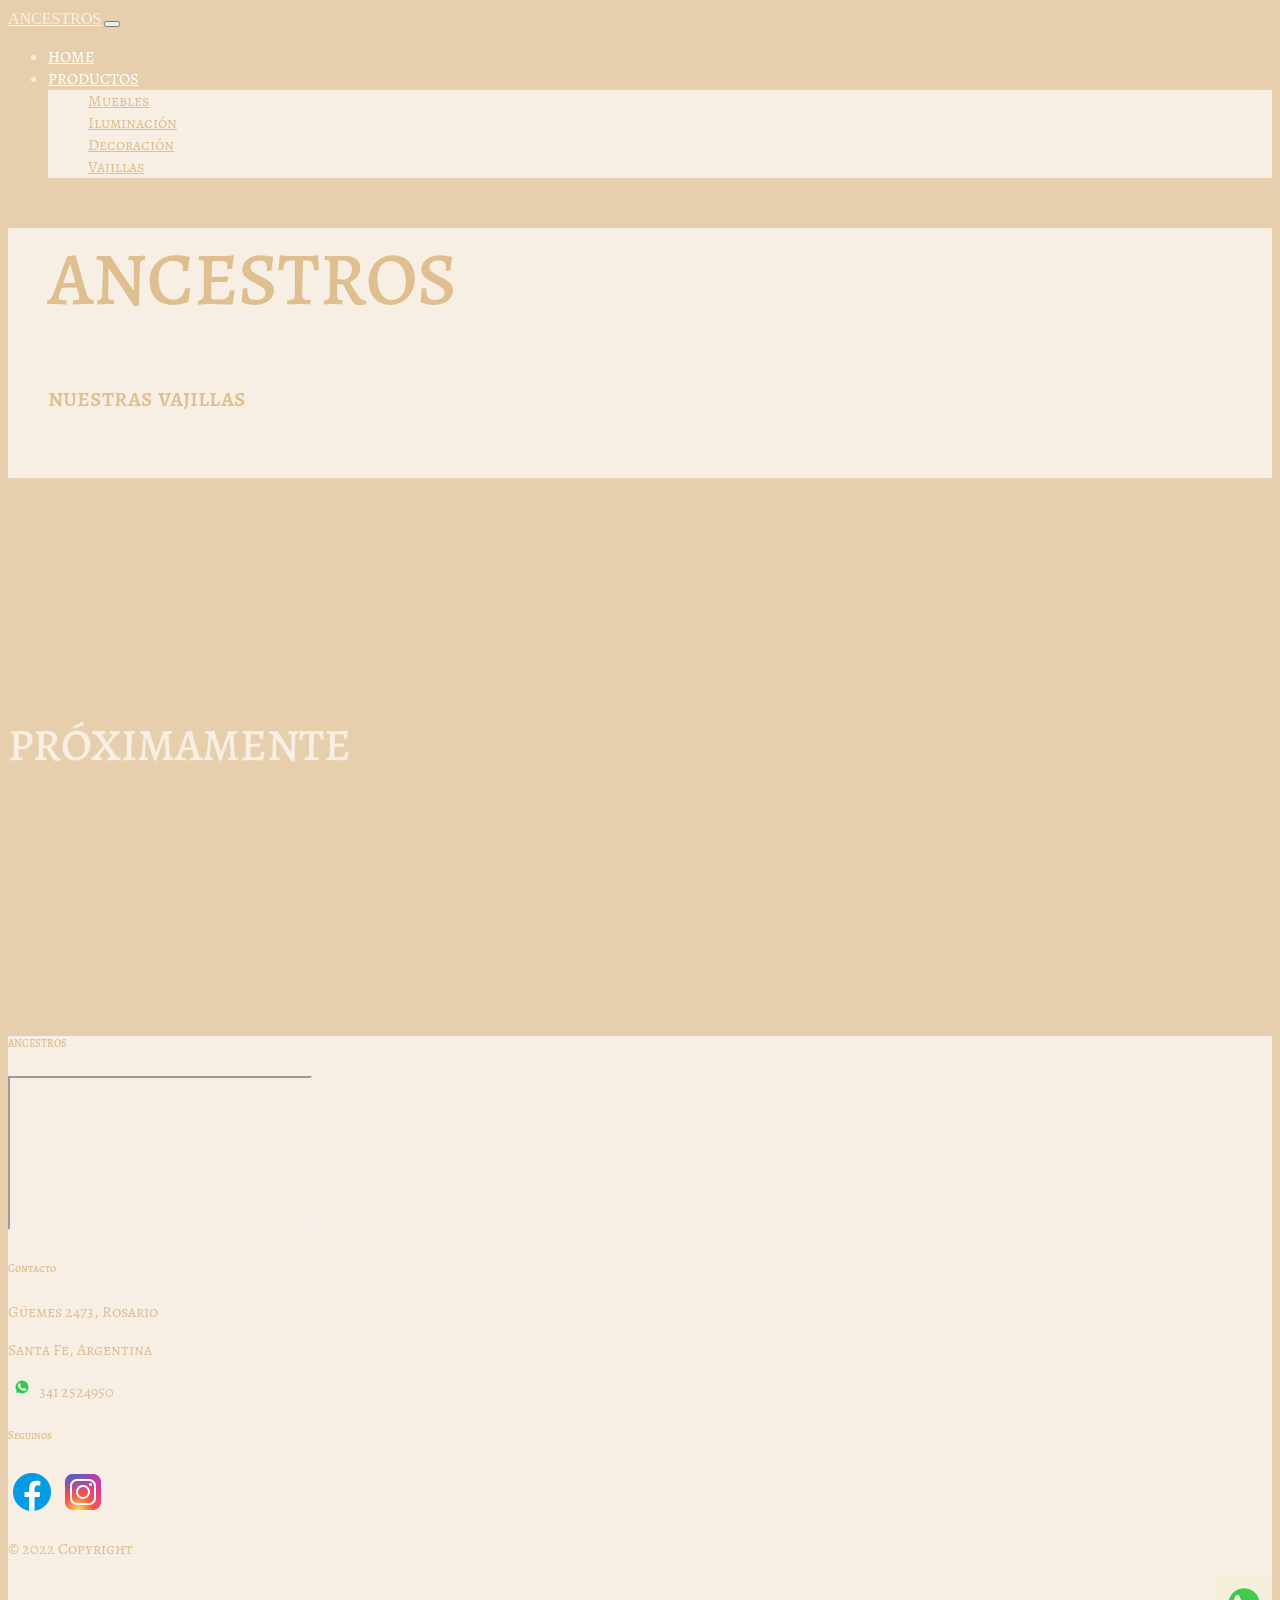
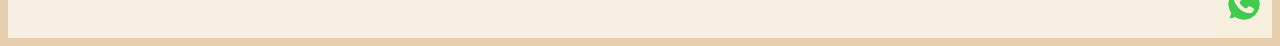
<file: vajillas/vajillas.html>
<!doctype html>
  <html lang="es">
  <head>

    <meta charset="utf-8">
    <meta name="viewport" content="width=device-width, initial-scale=1">

    <link href="https://cdn.jsdelivr.net/npm/bootstrap@5.1.3/dist/css/bootstrap.min.css" rel="stylesheet" integrity="sha384-1BmE4kWBq78iYhFldvKuhfTAU6auU8tT94WrHftjDbrCEXSU1oBoqyl2QvZ6jIW3" crossorigin="anonymous">

    <link rel="preconnect" href="https://fonts.googleapis.com">
    <link rel="preconnect" href="https://fonts.gstatic.com" crossorigin>
    <link href="https://fonts.googleapis.com/css2?family=Alegreya+SC:wght@500&display=swap" rel="stylesheet">

    <link rel="stylesheet" type="text/css" href="../css/styles.css">

    <title>ANCESTROS VAJILLAS</title>
  </head>
  <body>
   <header>

     <nav class="navbar navbar-expand-lg navbar-light bg-color1 ">

      <div class="container-fluid container-lg">

        <a class="navbar-brand" href="../index.html">ANCESTROS</a>

        <button class="navbar-toggler" type="button" data-bs-toggle="collapse" data-bs-target="#navbarNavDropdown" aria-controls="navbarNavDropdown" aria-expanded="false" aria-label="Toggle navigation">

          <span class="navbar-toggler-icon"></span>

        </button>

        <div class="collapse navbar-collapse justify-content-end" id="navbarNavDropdown">
          <ul class="navbar-nav">
            <li class="nav-item">
              <a class="nav-link active" aria-current="page" href="../index.html">HOME</a>
            </li>

            <li class="nav-item dropdown">
              <a class="nav-link dropdown-toggle" href="#" id="navbarDropdownMenuLink" role="button" data-bs-toggle="dropdown" aria-expanded="false">
                PRODUCTOS
              </a>
              <ul class="dropdown-menu" aria-labelledby="navbarDropdownMenuLink">
                <li><a class="dropdown-item" href="../muebles/muebles.html">Muebles</a></li>
                <li><a class="dropdown-item" href="../iluminacion/iluminacion.html">Iluminación</a></li>
                <li><a class="dropdown-item" href="../decoracion/decoracion.html">Decoración</a></li>
                <li><a class="dropdown-item" href="#">Vajillas</a></li>
              </ul>
            </li>
          </ul>
        </div>
      </div>
    </nav>
  </header>



  <section class="bg-color4 principal">

    <div class="container-fluid container-lg">
      <div class="row text-center">
        <div class="col-sm">
          <div class="titulo">
            <h1>ANCESTROS</h1>
            <h4>nuestras vajillas</h4>
          </div>
        </div>
      </div>

    </div>

  </section>

  

  <br>
  <br>
  <br>
  <br>
  <br>
  <br>
  <br>
  <br>
  <br>

  <section>
    <div class="container-fluid container-lg">
      <div class="row text-center">
        <div class="col-md">
          <h2>PRÓXIMAMENTE</h2>
          
        </div>
        
      </div>
      
    </div>
  </section>

  <br>
  <br>
  <br>
  <br>
  <br>
  <br>
  <br>
  <br>
  <br>




  <footer class="text-center text-lg-start text-color1 bg-color4">
    <!-- Grid container -->
    <div class="container p-4 pb-0">
      <!-- Section: Links -->
      <section class="">
        <!--Grid row-->
        <div class="row">
          <!-- Grid column -->
          <div class="col-md-3 col-lg-3 col-xl-3 mx-auto mt-3 text-center">
            <h6 class="text-uppercase mb-4 font-weight-bold">
              ANCESTROS
            </h6>
            <iframe src="https://www.google.com/maps/embed?pb=!1m18!1m12!1m3!1d3348.6937793935344!2d-60.656532684966365!3d-32.93268788092528!2m3!1f0!2f0!3f0!3m2!1i1024!2i768!4f13.1!3m3!1m2!1s0x95b7ab499c276481%3A0xf4ba48df075368bf!2sG%C3%BCemes%202473%2C%20S2000JBE%20Rosario%2C%20Santa%20Fe!5e0!3m2!1ses-419!2sar!4v1658174009551!5m2!1ses-419!2sar" allowfullscreen="" loading="lazy" referrerpolicy="no-referrer-when-downgrade"></iframe>
          </div>

          <!-- Grid column -->
          <div class="col-md-4 col-lg-3 col-xl-3 mx-auto mt-3 text-center">
            <h6 class="text-uppercase mb-4 font-weight-bold">Contacto</h6>
            <p class="foot"><i class="fas fa-home mr-3"></i> Güemes 2473, Rosario</p>
            <p class="foot"><i class="fas fa-envelope mr-3"></i> Santa Fe, Argentina</p>
            <p class="foot"><a  class= "btn btn-primaryf tel btn-floating m-1 bg-color4" href="https://wa.me/+5493412524950?text=¡Hola!+¿Cómo+estás?+Me+gustaría+pedir+más+información+sobre" role="button">
              <img src="../images/whatsapp.png"></a>
              341 2524950
            </p>
          </div>
          <!-- Grid column -->

          <!-- Grid column -->
          <div class="col-md-3 col-lg-2 col-xl-2 mx-auto mt-3">
            <h6 class="text-uppercase mb-4 font-weight-bold text-center">Seguinos</h6>

            <div class="redes">
              <!-- Facebook -->
              <a class= "btn btn-primaryf btn-floating m-1 bg-color4" href="https://www.facebook.com/fabiana.ortiz.7946281" role="button">
                <img src="../images/facebook.png"> 
              </a>

              <!-- Instagram -->
              <a class="btn btn-primaryf " href="https://www.instagram.com/fabianaortiz378/" role="button">
                <img src="../images/instagram.png">
              </a>
            </div>


          </div>
        </div>
        <!--Grid row-->
      </section>
      <!-- Section: Links -->
    </div>
    <!-- Grid container -->

    <!-- Copyright -->
    <div class="text-center p-3">
      <p class="foot"> © 2022 Copyright</p>
      <a class="text-white" href="https://mdbootstrap.com/"></a>
    </div>

    <!-- Copyright -->

    <div class="fixed-bottom">
      <a  class= "btn btn-primaryf tel btn-floating m-1 bg-color4" href="https://wa.me/+5493412524950?text=¡Hola!+¿Cómo+estás?+Me+gustaría+pedir+más+información+sobre" role="button">
        <img src="../images/WAfijo.png"></a>
      </div>
    </footer>





    <!-- Option 1: Bootstrap Bundle with Popper -->
    <script src="https://cdn.jsdelivr.net/npm/bootstrap@5.1.3/dist/js/bootstrap.bundle.min.js" integrity="sha384-ka7Sk0Gln4gmtz2MlQnikT1wXgYsOg+OMhuP+IlRH9sENBO0LRn5q+8nbTov4+1p" crossorigin="anonymous"></script>


  </body>
  </html>
</file>
<file: css/styles.css>
body{color:#F7EFE3;background-color:#E7CEAC;font-family:'Alegreya SC', serif}h1,h2,h3,h4,h5,h6{font-weight:500}h1{font-size:75px;color:#DFBE90}h2{font-size:45px;color:#F7EFE3}h4{font-size:25px;color:#DFBE90}h5{color:#DFBE90}h6{color:#DFBE90}.bg-color2{background-color:#E7CEAC}.bg-color3{background-color:#EFDEC8}.bg-color4{background-color:#F7EFE3}.color1{color:#DFBE90}.color2{color:#E7CEAC}.color3{color:#EFDEC8}.color4{color:#F7EFE3}.navbar-brand{font-family:'Spectral', serif;width:100px;height:50px}.carousel-item{width:100%;height:500px;-webkit-background-size:cover;-moz-background-size:cover;-o-background-size:cover;background-size:cover}@media (max-width: 600px){.carousel-item{height:280px}}.btn-primary{color:#fff;background-color:#DFBE90;border-color:#DFBE90}.btn-primary:hover{color:#fff;background-color:#d4a768;border-color:#DFBE90}.btn-primary:active:focus{box-shadow:none}.btn-primary:focus{background-color:#DFBE90;border-color:#DFBE90;box-shadow:none}.card{width:100%;height:400px;border:0;border-radius:0;background-color:#EFDEC8;margin-top:50px}.dropdown-menu{background-color:#E7CEAC}.dropdown-item{color:#DFBE90}.navbar-light .navbar-brand{color:#FFFFFF}.nav-link{color:#fff}.titulo{margin-top:40px;margin-right:40px;margin-left:40px}.redes{background-color:#F7EFE3;color:#F7EFE3}.btn-primaryf{color:#F7EFE3;background-color:#F7EFE3;border-color:#F7EFE3}.cara{display:flex;align-items:center}.tel{padding:4px 4px 4px 4px}.fixed-bottom{display:flex;justify-content:end;filter:brightness(1.1);mix-blend-mode:multiply}#Quienes{padding-top:30px;padding-down:50px}.navbar-light .navbar-brand{color:#F7EFE3}.container .p-4 .pb-0{color:#DFBE90}.foot{color:#DFBE90}.mueblestitulo{height:200px}.muebles-presentacion{height:200px}.cardm{width:100%;height:550px;border:1px;border-radius:0;background-color:#EFDEC8;margin-top:50px}.muebles{height:800px}.cardm-text{color:#DFBE90}.flex-center{display:flex;justify-content:center}.imgmueble:hover{transform:scale(1.1)}.igp:hover{transform:scale(1.1)}.cardm-title{padding-top:0.5px}.dropdown-menu{background-color:#F7EFE3}.principal{height:250px}
</file>
